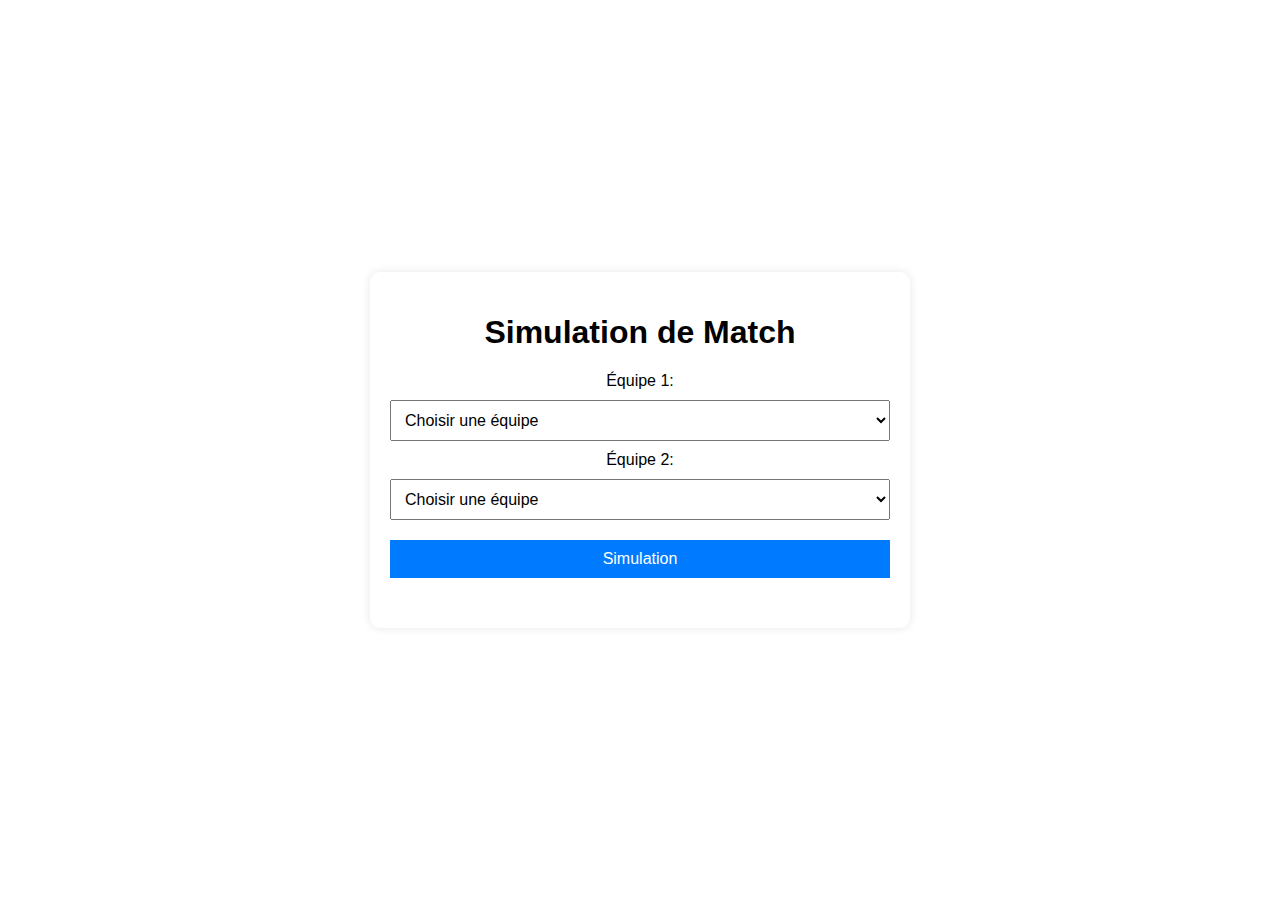
<file: ProjetRush/templates/index.html>
<!DOCTYPE html>
<html lang="fr">
<head>
    <meta charset="UTF-8">
    <meta name="viewport" content="width=device-width, initial-scale=1">
    <title>Simulation de Match</title>
    <style>
        body {
            font-family: Arial, sans-serif;
            display: flex;
            justify-content: center;
            align-items: center;
            height: 100vh;
            background-size: cover;
            background-position: center;
            margin: 0;
            padding: 0;
        }
        .form-container {
            padding: 20px;
            border-radius: 10px;
            box-shadow: 0 0 10px rgba(0, 0, 0, 0.1);
            text-align: center;
            width: 500px;
        }
        .form-container select, .form-container button {
            width: 100%;
            padding: 10px;
            margin: 10px 0;
            font-size: 16px;
        }
        .form-container button {
            background-color: #007bff;
            color: white;
            border: none;
            cursor: pointer;
        }
        .form-container button:hover {
            background-color: #0056b3;
        }
        .result-container {
            margin-top: 20px;
            text-align: left;
        }
        .heatmap-container {
            margin-top: 20px;
            text-align: center;
        }
    </style>
</head>
<body>
    <main>
        <div class="form-container">
            <h1>Simulation de Match</h1>
            <form id="match-form" onsubmit="simulateMatch(); return false;">
                <label for="team1">Équipe 1:</label>
                <select id="team1" required>
                    <option value="" disabled selected>Choisir une équipe</option>
                    <!-- Ajoutez ici les options pour les équipes -->
                </select>
                <label for="team2">Équipe 2:</label>
                <select id="team2" required>
                    <option value="" disabled selected>Choisir une équipe</option>
                    <!-- Ajoutez ici les options pour les équipes -->
                </select>
                <button type="submit">Simulation</button>
            </form>
            <div class="result-container" id="result"></div>
            <div class="heatmap-container" id="heatmap"></div>
        </div>
    </main>
    <script>
        async function simulateMatch() {
            const team1 = document.getElementById('team1').value;
            const team2 = document.getElementById('team2').value;

            if (team1 === team2) {
                alert("Les deux sélections correspondent à la même équipe. Veuillez choisir des équipes différentes.");
                return;
            }

            const response = await fetch('/predict', {
                method: 'POST',
                headers: {
                    'Content-Type': 'application/json'
                },
                body: JSON.stringify({ team1, team2 })
            });

            const result = await response.json();
            document.getElementById('result').innerText = `Prédiction: ${result.prediction}`;
        }
    </script>
</body>
</html>
</file>
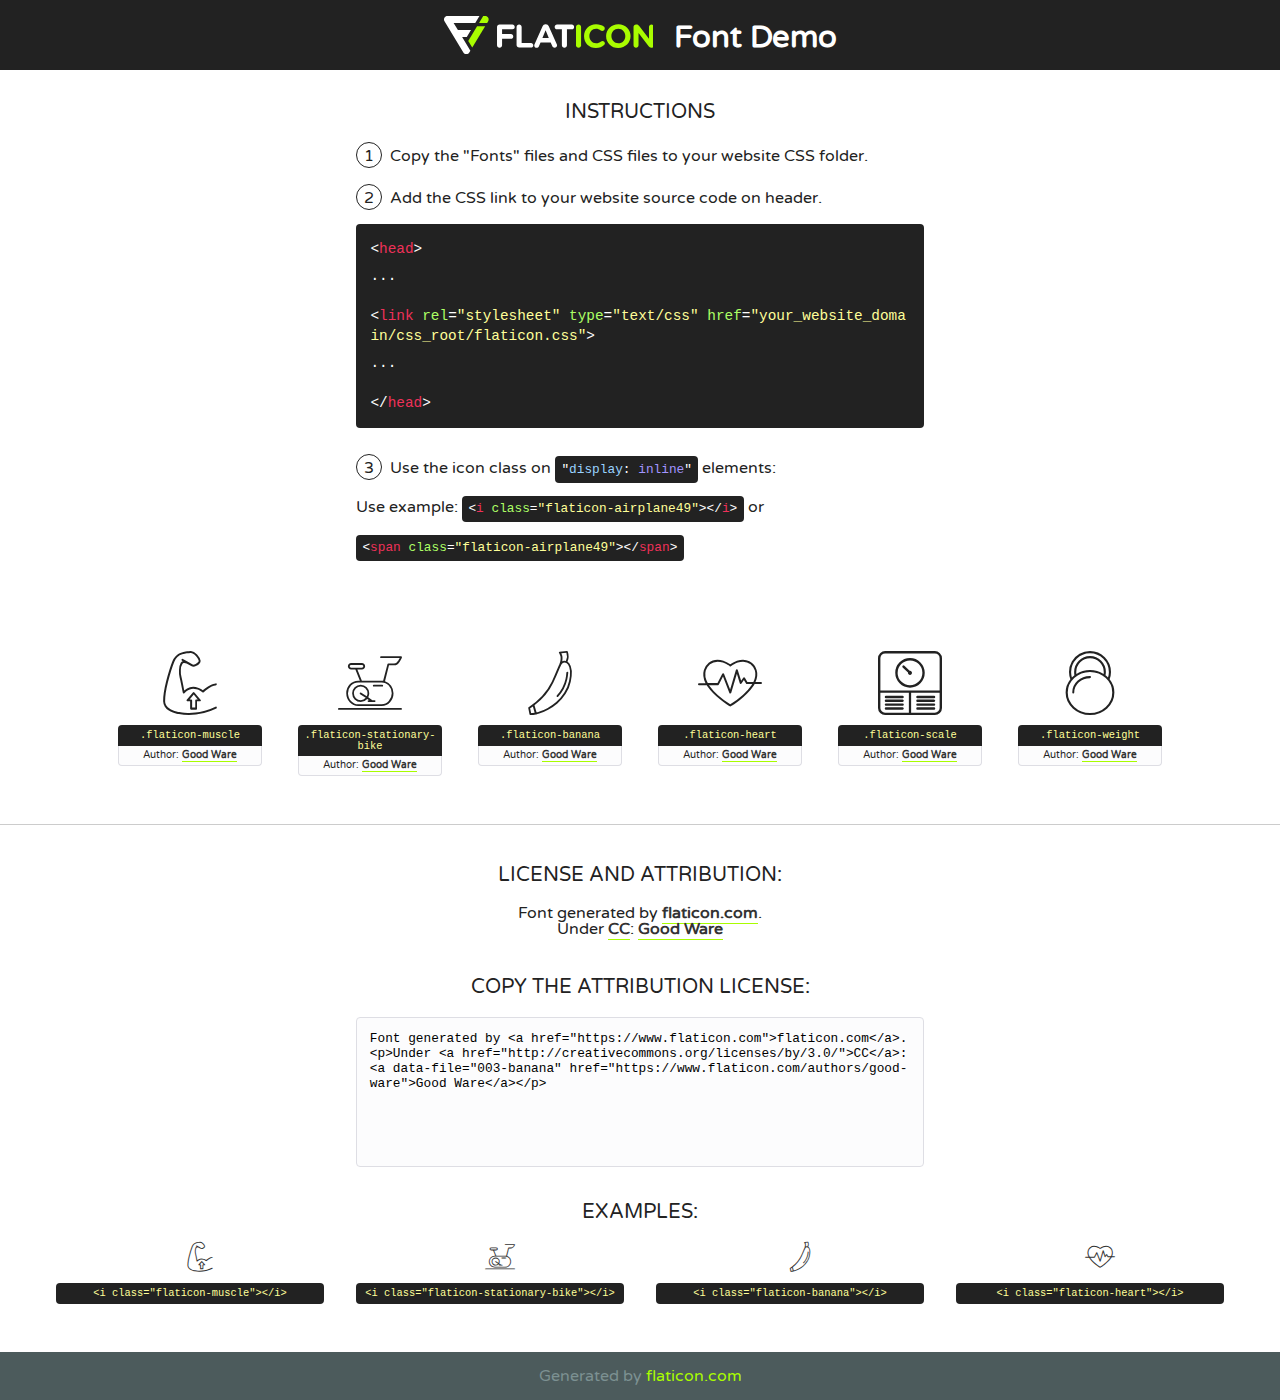
<file: soocer/fonts/flaticon/font/flaticon.html>
<!DOCTYPE html>
<!--
  Flaticon icon font: Flaticon
  Creation date: 03/06/2019 10:47
-->
<html>
<!DOCTYPE html>
<html>

<head>
    <title>Flaticon WebFont</title>
    <link href="http://fonts.googleapis.com/css?family=Varela+Round" rel="stylesheet" type="text/css" />
    <link rel="stylesheet" type="text/css" href="flaticon.css">
    <meta charset="UTF-8">
    <style>
    html, body, div, span, applet, object, iframe,
    h1, h2, h3, h4, h5, h6, p, blockquote, pre,
    a, abbr, acronym, address, big, cite, code,
    del, dfn, em, img, ins, kbd, q, s, samp,
    small, strike, strong, sub, sup, tt, var,
    b, u, i, center,
    dl, dt, dd, ol, ul, li,
    fieldset, form, label, legend,
    table, caption, tbody, tfoot, thead, tr, th, td,
    article, aside, canvas, details, embed, 
    figure, figcaption, footer, header, hgroup, 
    menu, nav, output, ruby, section, summary,
    time, mark, audio, video {
        margin: 0;
        padding: 0;
        border: 0;
        font-size: 100%;
        font: inherit;
        vertical-align: baseline;
    }
    /* HTML5 display-role reset for older browsers */
    article, aside, details, figcaption, figure, 
    footer, header, hgroup, menu, nav, section {
        display: block;
    }
    body {
        line-height: 1;
    }
    ol, ul {
        list-style: none;
    }
    blockquote, q {
        quotes: none;
    }
    blockquote:before, blockquote:after,
    q:before, q:after {
        content: '';
        content: none;
    }
    table {
        border-collapse: collapse;
        border-spacing: 0;
    }
    body {
        font-family: 'Varela Round', Helvetica, Arial, sans-serif;
        font-size: 16px;
        color: #222;
    }
    a {
        color: #333;
        border-bottom: 1px solid #a9fd00;
        font-weight: bold;
        text-decoration: none;
    }
    * {
        -moz-box-sizing: border-box;
        -webkit-box-sizing: border-box;
        box-sizing: border-box;
        margin: 0;
        padding: 0;
    }
    [class^="flaticon-"]:before, [class*=" flaticon-"]:before, [class^="flaticon-"]:after, [class*=" flaticon-"]:after {
        font-family: Flaticon;
        font-size: 30px;
        font-style: normal;
        margin-left: 20px;
        color: #333;
    }
    .wrapper {
        max-width: 600px;
        margin: auto;
        padding: 0 1em;
    }
    .title {
        font-size: 1.25em;
        text-align: center;
        margin-bottom: 1em;
        text-transform: uppercase;
    }
    header {
        text-align: center;
        background-color: #222;
        color: #fff;
        padding: 1em;
    }
    header .logo {
        width: 210px;
        height: 38px;
        display: inline-block;
        vertical-align: middle;
        margin-right: 1em;
        border: none;
    }
    header strong {
        font-size: 1.95em;
        font-weight: bold;
        vertical-align: middle;
        margin-top: 5px;
        display: inline-block;
    }
    .demo {
        margin: 2em auto;
        line-height: 1.25em;
    }
    .demo ul li {
        margin-bottom: 1em;
    }
    .demo ul li .num {
        color: #222;
        border-radius: 20px;
        display: inline-block;
        width: 26px;
        padding: 3px;
        height: 26px;
        text-align: center;
        margin-right: 0.5em;
        border: 1px solid #222;
    }
    .demo ul li code {
        background-color: #222;
        border-radius: 4px;
        padding: 0.25em 0.5em;
        display: inline-block;
        color: #fff;
        font-family: Consolas,Monaco,Lucida Console,Liberation Mono,DejaVu Sans Mono,Bitstream Vera Sans Mono,Courier New, monospace;
        font-weight: lighter;
        margin-top: 1em;
        font-size: 0.8em;
        word-break: break-all;
    }
    .demo ul li code.big {
        padding: 1em;
        font-size: 0.9em;
    }
    .demo ul li code .red {
        color: #EF3159;
    }
    .demo ul li code .green {
        color: #ACFF65;
    }
    .demo ul li code .yellow {
        color: #FFFF99;
    }
    .demo ul li code .blue {
        color: #99D3FF;
    }
    .demo ul li code .purple {
        color: #A295FF;
    }
    .demo ul li code .dots {
        margin-top: 0.5em;
        display: block;
    }
    #glyphs {
        border-bottom: 1px solid #ccc;
        padding: 2em 0;
        text-align: center;
    }
    .glyph {
        display: inline-block;
        width: 9em;
        margin: 1em;
        text-align: center;
        vertical-align: top;
        background: #FFF;
    }
    .glyph .glyph-icon {
        padding: 10px;
        display: block;
        font-family:"Flaticon";
        font-size: 64px;
        line-height: 1;
    }
    .glyph .glyph-icon:before {
        font-size: 64px;
        color: #222;
        margin-left: 0;
    }
    .class-name {
        font-size: 0.65em;
        background-color: #222;
        color: #fff;
        border-radius: 4px 4px 0 0;
        padding: 0.5em;
        color: #FFFF99;
        font-family: Consolas,Monaco,Lucida Console,Liberation Mono,DejaVu Sans Mono,Bitstream Vera Sans Mono,Courier New, monospace;
    }
    .author-name {
        font-size: 0.6em;
        background-color: #fcfcfd;
        border: 1px solid #DEDEE4;
        border-top: 0;
        border-radius: 0 0 4px 4px;
        padding: 0.5em;
    }
    .class-name:last-child {
        font-size: 10px;
        color:#888;
    }
    .class-name:last-child a {
        font-size: 10px;
        color:#555;
    }
    .class-name:last-child a:hover {
        color:#a9fd00;
    }
    .glyph > input {
        display: block;
        width: 100px;
        margin: 5px auto;
        text-align: center;
        font-size: 12px;
        cursor: text;
    }
    .glyph > input.icon-input {
        font-family:"Flaticon";
        font-size: 16px;
        margin-bottom: 10px;
    }
    .attribution .title {
        margin-top: 2em;
    }
    .attribution textarea {
        background-color: #fcfcfd;
        padding: 1em;
        border: none;
        box-shadow: none;
        border: 1px solid #DEDEE4;
        border-radius: 4px;
        resize: none;
        width: 100%;
        height: 150px;
        font-size: 0.8em;
        font-family: Consolas,Monaco,Lucida Console,Liberation Mono,DejaVu Sans Mono,Bitstream Vera Sans Mono,Courier New, monospace;
        -webkit-appearance: none;
    }
    .iconsuse {
        margin: 2em auto;
        text-align: center;
        max-width: 1200px;
    }
    .iconsuse:after {
        content: '';
        display: table;
        clear: both;
    }
    .iconsuse .image {
        float: left;
        width: 25%;
        padding: 0 1em;
    }
    .iconsuse .image p {
        margin-bottom: 1em;
    }
    .iconsuse .image span {
        display: block;
        font-size: 0.65em;
        background-color: #222;
        color: #fff;
        border-radius: 4px;
        padding: 0.5em;
        color: #FFFF99;
        margin-top: 1em;
        font-family: Consolas,Monaco,Lucida Console,Liberation Mono,DejaVu Sans Mono,Bitstream Vera Sans Mono,Courier New, monospace;
    }
    #footer {
        text-align: center;
        background-color: #4C5B5C;
        color: #7c9192;
        padding: 1em;
    }
    #footer a {
        border: none;
        color: #a9fd00;
        font-weight: normal;
    }
    @media (max-width: 960px) {
        .iconsuse .image {
            width: 50%;
        }
    }
    @media (max-width: 560px) {
        .iconsuse .image {
            width: 100%;
        }
    }
    </style>
</head>

<body class="characters-off">

    <header>
        <a href="https://www.flaticon.com" target="_blank" class="logo">
            <svg version="1.1" xmlns="http://www.w3.org/2000/svg" xmlns:xlink="http://www.w3.org/1999/xlink" xmlns:a="http://ns.adobe.com/AdobeSVGViewerExtensions/3.0/" viewBox="0 0 560.875 102.036" enable-background="new 0 0 560.875 102.036" xml:space="preserve">
                <defs>
                </defs>
                <g>
                    <g class="letters">
                        <path fill="#ffffff" d="M141.596,29.675c0-3.777,2.985-6.767,6.764-6.767h34.438c3.426,0,6.15,2.728,6.15,6.15
                        c0,3.43-2.724,6.149-6.15,6.149h-27.674v13.091h23.719c3.429,0,6.151,2.724,6.151,6.15c0,3.43-2.723,6.149-6.151,6.149h-23.719
                        v17.574c0,3.773-2.986,6.761-6.764,6.761c-3.779,0-6.764-2.989-6.764-6.761V29.675z"></path>
                        <path fill="#ffffff" d="M193.844,29.149c0-3.781,2.985-6.767,6.764-6.767c3.776,0,6.763,2.985,6.763,6.767v42.957h25.039
                        c3.426,0,6.149,2.726,6.149,6.153c0,3.425-2.723,6.15-6.149,6.15h-31.802c-3.779,0-6.764-2.986-6.764-6.768V29.149z"></path>
                        <path fill="#ffffff" d="M241.891,75.71l21.438-48.407c1.492-3.341,4.215-5.357,7.906-5.357h0.792
                        c3.686,0,6.323,2.017,7.815,5.357l21.439,48.407c0.436,0.967,0.701,1.845,0.701,2.723c0,3.602-2.809,6.501-6.414,6.501
                        c-3.161,0-5.269-1.845-6.499-4.655l-4.132-9.661h-27.059l-4.301,10.102c-1.144,2.631-3.426,4.214-6.237,4.214
                        c-3.517,0-6.24-2.81-6.24-6.325C241.1,77.64,241.451,76.677,241.891,75.71z M279.932,58.666l-8.521-20.297l-8.526,20.297H279.932
                        z"></path>
                        <path fill="#ffffff" d="M314.864,35.387H301.86c-3.429,0-6.239-2.813-6.239-6.238c0-3.429,2.811-6.24,6.239-6.24h39.533
                        c3.426,0,6.237,2.811,6.237,6.24c0,3.425-2.811,6.238-6.237,6.238h-13.001v42.785c0,3.773-2.99,6.761-6.764,6.761
                        c-3.779,0-6.764-2.989-6.764-6.761V35.387z"></path>
                        <path fill="#A9FD00" d="M352.615,29.149c0-3.781,2.985-6.767,6.767-6.767c3.774,0,6.761,2.985,6.761,6.767v49.024
                        c0,3.773-2.987,6.761-6.761,6.761c-3.781,0-6.767-2.989-6.767-6.761V29.149z"></path>
                        <path fill="#A9FD00" d="M374.132,53.836v-0.179c0-17.481,13.178-31.801,32.065-31.801c9.22,0,15.459,2.458,20.557,6.238
                        c1.402,1.054,2.637,2.985,2.637,5.357c0,3.692-2.985,6.59-6.681,6.59c-1.845,0-3.071-0.702-4.044-1.319
                        c-3.776-2.813-7.729-4.393-12.562-4.393c-10.364,0-17.831,8.611-17.831,19.154v0.173c0,10.542,7.291,19.329,17.831,19.329
                        c5.715,0,9.492-1.756,13.359-4.834c1.049-0.874,2.458-1.491,4.039-1.491c3.429,0,6.325,2.813,6.325,6.236
                        c0,2.106-1.056,3.78-2.282,4.834c-5.539,4.834-12.036,7.733-21.878,7.733C387.572,85.464,374.132,71.493,374.132,53.836z"></path>
                        <path fill="#A9FD00" d="M433.009,53.836v-0.179c0-17.481,13.79-31.801,32.766-31.801c18.981,0,32.592,14.143,32.592,31.628v0.173
                        c0,17.483-13.785,31.807-32.769,31.807C446.625,85.464,433.009,71.32,433.009,53.836z M484.224,53.836v-0.179
                        c0-10.539-7.725-19.326-18.626-19.326c-10.893,0-18.449,8.611-18.449,19.154v0.173c0,10.542,7.73,19.329,18.626,19.329
                        C476.676,72.986,484.224,64.378,484.224,53.836z"></path>
                        <path fill="#A9FD00" d="M506.233,29.321c0-3.774,2.99-6.763,6.767-6.763h1.401c3.252,0,5.183,1.583,7.029,3.953l26.093,34.265
                        V29.059c0-3.692,2.99-6.677,6.681-6.677c3.683,0,6.671,2.985,6.671,6.677v48.934c0,3.78-2.987,6.765-6.764,6.765h-0.436
                        c-3.257,0-5.188-1.581-7.034-3.953l-27.056-35.492v32.944c0,3.687-2.985,6.676-6.678,6.676c-3.683,0-6.673-2.989-6.673-6.676
                        V29.321z"></path>
                    </g>
                    <g class="insignia">
                        <path fill="#ffffff" d="M48.372,56.137h12.517l11.156-18.537H37.186L25.688,18.539h57.825L94.668,0H9.271
                        C5.925,0,2.842,1.801,1.198,4.716c-1.644,2.907-1.593,6.482,0.134,9.343l50.38,83.501c1.678,2.781,4.689,4.476,7.938,4.476
                        c3.246,0,6.257-1.695,7.935-4.476l2.898-4.804L48.372,56.137z"></path>
                        <g class="i">
                            <path fill="#A9FD00" d="M93.575,18.539h0.031v0.004l21.652,0.004l2.705-4.488c1.727-2.861,1.778-6.436,0.133-9.343
                            C116.454,1.801,113.371,0,110.026,0h-5.294L93.575,18.539z"></path>
                            <polygon fill="#A9FD00" points="88.291,27.356 64.725,66.486 75.519,84.404 109.942,27.356"></polygon>
                        </g>
                    </g>
                </g>
            </svg>
        </a>
        <strong>Font Demo</strong>
    </header>


    <section class="demo wrapper">

        <p class="title">Instructions</p>

        <ul>
            <li>
                <span class="num">1</span>Copy the "Fonts" files and CSS files to your website CSS folder.
            </li>
            <li>
                <span class="num">2</span>Add the CSS link to your website source code on header.
                <code class="big">
                    &lt;<span class="red">head</span>&gt;
                    <br/><span class="dots">...</span>
                    <br/>&lt;<span class="red">link</span> <span class="green">rel</span>=<span class="yellow">"stylesheet"</span> <span class="green">type</span>=<span class="yellow">"text/css"</span> <span class="green">href</span>=<span class="yellow">"your_website_domain/css_root/flaticon.css"</span>&gt;
                    <br/><span class="dots">...</span>
                    <br/>&lt;/<span class="red">head</span>&gt;
                </code>
            </li>

            <li>
                <p>
                    <span class="num">3</span>Use the icon class on <code>"<span class="blue">display</span>:<span class="purple"> inline</span>"</code> elements:
                    <br />
                    Use example: <code>&lt;<span class="red">i</span> <span class="green">class</span>=<span class="yellow">&quot;flaticon-airplane49&quot;</span>&gt;&lt;/<span class="red">i</span>&gt;</code> or <code>&lt;<span class="red">span</span> <span class="green">class</span>=<span class="yellow">&quot;flaticon-airplane49&quot;</span>&gt;&lt;/<span class="red">span</span>&gt;</code>
            </li>
        </ul>

    </section>




   <section id="glyphs">          
    
      
        <div class="glyph"><div class="glyph-icon flaticon-muscle"></div>
            <div class="class-name">.flaticon-muscle</div>
            <div class="author-name">Author: <a data-file="001-muscle" href="https://www.flaticon.com/authors/good-ware">Good Ware</a> </div> 
        </div>        
        
        <div class="glyph"><div class="glyph-icon flaticon-stationary-bike"></div>
            <div class="class-name">.flaticon-stationary-bike</div>
            <div class="author-name">Author: <a data-file="002-stationary-bike" href="https://www.flaticon.com/authors/good-ware">Good Ware</a> </div> 
        </div>        
        
        <div class="glyph"><div class="glyph-icon flaticon-banana"></div>
            <div class="class-name">.flaticon-banana</div>
            <div class="author-name">Author: <a data-file="003-banana" href="https://www.flaticon.com/authors/good-ware">Good Ware</a> </div> 
        </div>        
        
        <div class="glyph"><div class="glyph-icon flaticon-heart"></div>
            <div class="class-name">.flaticon-heart</div>
            <div class="author-name">Author: <a data-file="004-heart" href="https://www.flaticon.com/authors/good-ware">Good Ware</a> </div> 
        </div>        
        
        <div class="glyph"><div class="glyph-icon flaticon-scale"></div>
            <div class="class-name">.flaticon-scale</div>
            <div class="author-name">Author: <a data-file="005-scale" href="https://www.flaticon.com/authors/good-ware">Good Ware</a> </div> 
        </div>        
        
        <div class="glyph"><div class="glyph-icon flaticon-weight"></div>
            <div class="class-name">.flaticon-weight</div>
            <div class="author-name">Author: <a data-file="006-weight" href="https://www.flaticon.com/authors/good-ware">Good Ware</a> </div> 
        </div>        
        

    </section>



    <section class="attribution wrapper"   style="text-align:center;">

      <div class="title">License and attribution:</div><div class="attrDiv">Font generated by <a href="https://www.flaticon.com">flaticon.com</a>. <div><p>Under <a href="http://creativecommons.org/licenses/by/3.0/">CC</a>: <a data-file="003-banana" href="https://www.flaticon.com/authors/good-ware">Good Ware</a></p>  </div>
      </div>
      <div class="title">Copy the Attribution License:</div>

    <textarea onclick="this.focus();this.select();">Font generated by &lt;a href=&quot;https://www.flaticon.com&quot;&gt;flaticon.com&lt;/a&gt;. <p>Under <a href="http://creativecommons.org/licenses/by/3.0/">CC</a>: <a data-file="003-banana" href="https://www.flaticon.com/authors/good-ware">Good Ware</a></p>  
     </textarea>

    </section>

    <section class="iconsuse">

          <div class="title">Examples:</div>            
             
            <div class="image">
                <p>
                    <i class="glyph-icon flaticon-muscle"></i> 
                    <span>&lt;i class=&quot;flaticon-muscle&quot;&gt;&lt;/i&gt;</span>
                </p>
            </div>
            
            <div class="image">
                <p>
                    <i class="glyph-icon flaticon-stationary-bike"></i> 
                    <span>&lt;i class=&quot;flaticon-stationary-bike&quot;&gt;&lt;/i&gt;</span>
                </p>
            </div>
            
            <div class="image">
                <p>
                    <i class="glyph-icon flaticon-banana"></i> 
                    <span>&lt;i class=&quot;flaticon-banana&quot;&gt;&lt;/i&gt;</span>
                </p>
            </div>
            
            <div class="image">
                <p>
                    <i class="glyph-icon flaticon-heart"></i> 
                    <span>&lt;i class=&quot;flaticon-heart&quot;&gt;&lt;/i&gt;</span>
                </p>
            </div>
                       
        </div>
                            
    </section>

<div id="footer">
    <div>Generated by <a href="https://www.flaticon.com">flaticon.com</a>
    </div>
</div>



</body>
</html>
</file>
<file: soocer/fonts/flaticon/font/flaticon.css>
/*
  	Flaticon icon font: Flaticon
  	Creation date: 03/06/2019 10:47
  	*/

@font-face {
  font-family: "Flaticon";
  src: url("./Flaticon.eot");
  src: url("./Flaticon.eot?#iefix") format("embedded-opentype"),
       url("./Flaticon.woff2") format("woff2"),
       url("./Flaticon.woff") format("woff"),
       url("./Flaticon.ttf") format("truetype"),
       url("./Flaticon.svg#Flaticon") format("svg");
  font-weight: normal;
  font-style: normal;
}

@media screen and (-webkit-min-device-pixel-ratio:0) {
  @font-face {
    font-family: "Flaticon";
    src: url("./Flaticon.svg#Flaticon") format("svg");
  }
}

[class^="flaticon-"]:before, [class*=" flaticon-"]:before,
[class^="flaticon-"]:after, [class*=" flaticon-"]:after {   
  font-family: Flaticon;
        font-family: "Flaticon";
  font-style: normal;
  font-weight: normal;
  font-variant: normal;
  line-height: 1;
  text-decoration: inherit;
  text-rendering: optimizeLegibility;
  text-transform: none;
  -moz-osx-font-smoothing: grayscale;
  -webkit-font-smoothing: antialiased;
  font-smoothing: antialiased;
}

.flaticon-muscle:before { content: "\f100"; }
.flaticon-stationary-bike:before { content: "\f101"; }
.flaticon-banana:before { content: "\f102"; }
.flaticon-heart:before { content: "\f103"; }
.flaticon-scale:before { content: "\f104"; }
.flaticon-weight:before { content: "\f105"; }
</file>
